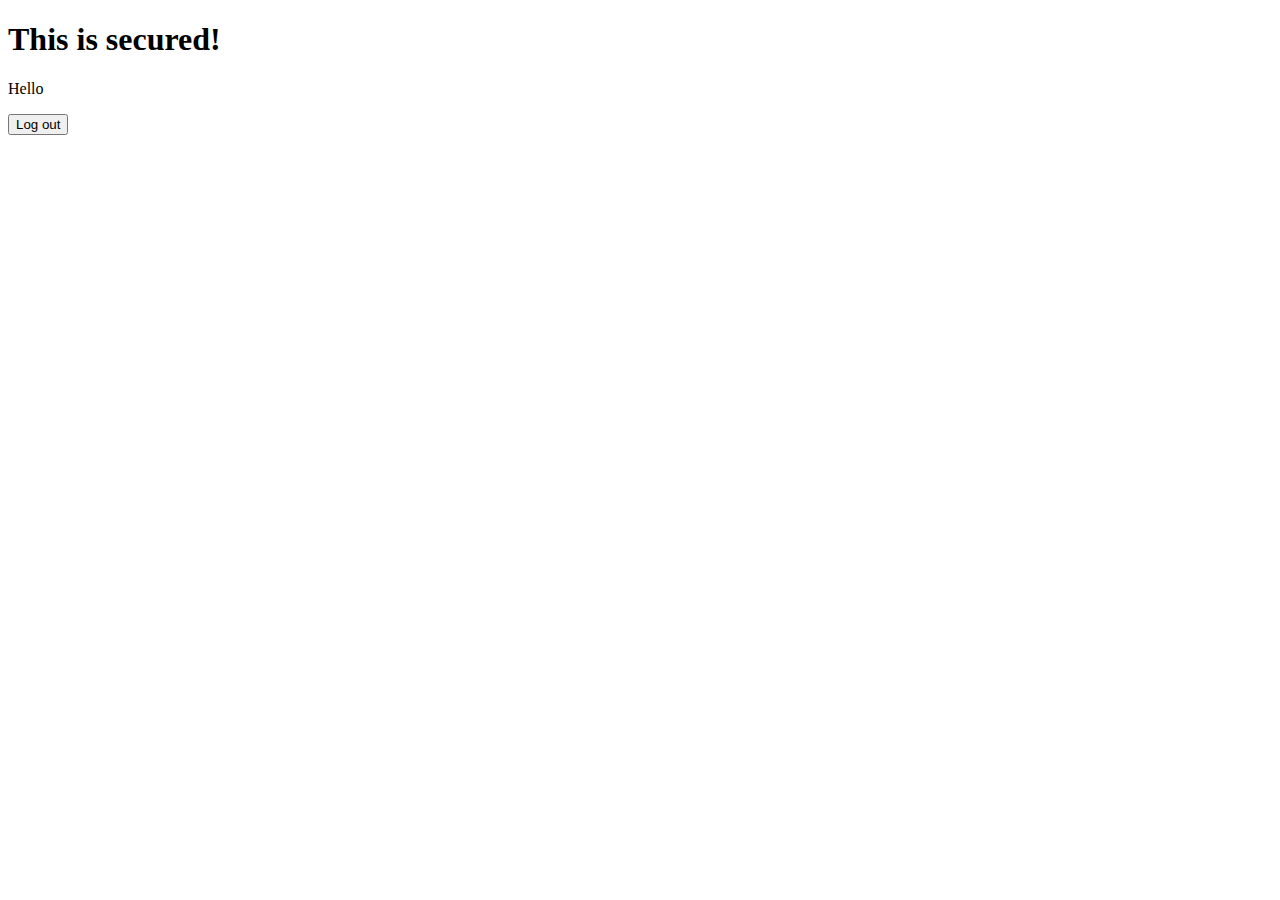
<file: src/main/resources/templates/app/index.html>
<!DOCTYPE html>
<html xmlns:th="http://www.thymeleaf.org" lang="zh-CN">
	<head>
		<meta  charset="UTF-8" />
<!-- 		<script th:src="@{/js/jquery-1.8.0.min.js}"></script> -->
		<script th:src="@{https://ajax.googleapis.com/ajax/libs/jquery/1.11.1/jquery.min.js}"></script>
		<title>Hello</title>
	</head>
	<body>
	  <div class="container">
	    <h1>This is secured!</h1>
	    <p>
	      Hello <b><c:out value="${pageContext.request.remoteUser}"/></b>
	    </p>
	    <c:url var="logoutUrl" value="/logout"/>
	    <form class="form-inline" action="${logoutUrl}" method="post">
	      <input id="out" type="submit" value="Log out" />
	      <input id="token" type="hidden" name="${_csrf.parameterName}" value="${_csrf.token}"/>
	    </form>
	  </div>
	</body>
	<script type="text/javascript">
		var token = $('#token').val();
		$('#out').click(function(){
			window.location.href="/login/out";
			
		})
		//alert(token);
	</script>
</html>
</file>
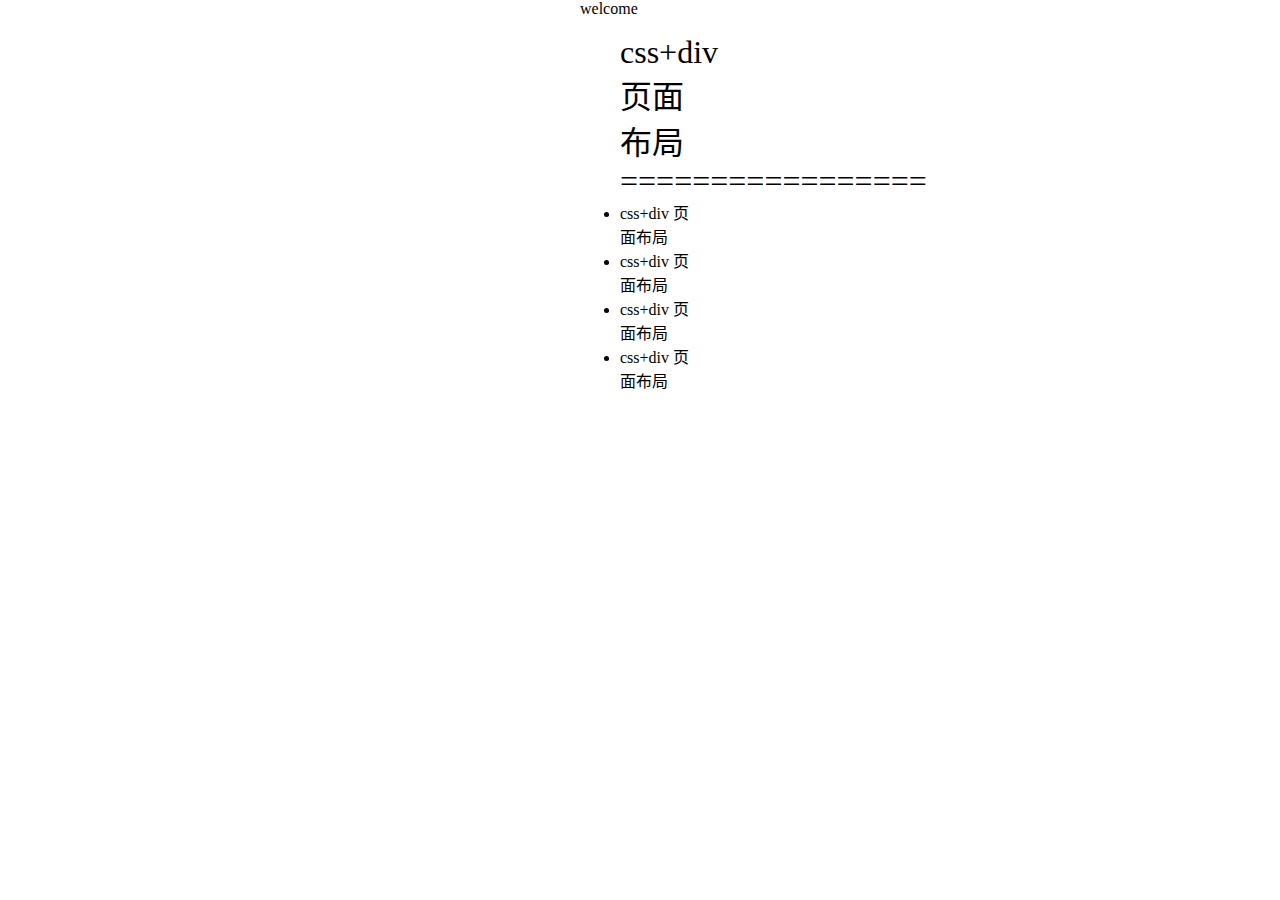
<file: src/main/resources/templates/app/hello2.html>
<!DOCTYPE html>
<html xmlns:th="http://www.thymeleaf.org" lang="zh-CN">
	<head>
		<meta http-equiv="Content-Type" content="text/html; charset=UTF-8" />
		<title>Hello</title>
	</head>
	<body style=" max-width: 7.5rem;margin: 0 auto;">
		<header>welcome</header>
		<div>
			<ul>
				<li style="width:100%;font-color:red;font-size:2rem;list-style: none;">css+div 页面布局=================</li>
				<li>css+div 页面布局</li>
				<li>css+div 页面布局</li>
				<li>css+div 页面布局</li>
				<li>css+div 页面布局</li>
			</ul>
		</div>
		<img alt="" th:src="@{/static/img/my-new.png}"/>
	</body>
</html>
</file>
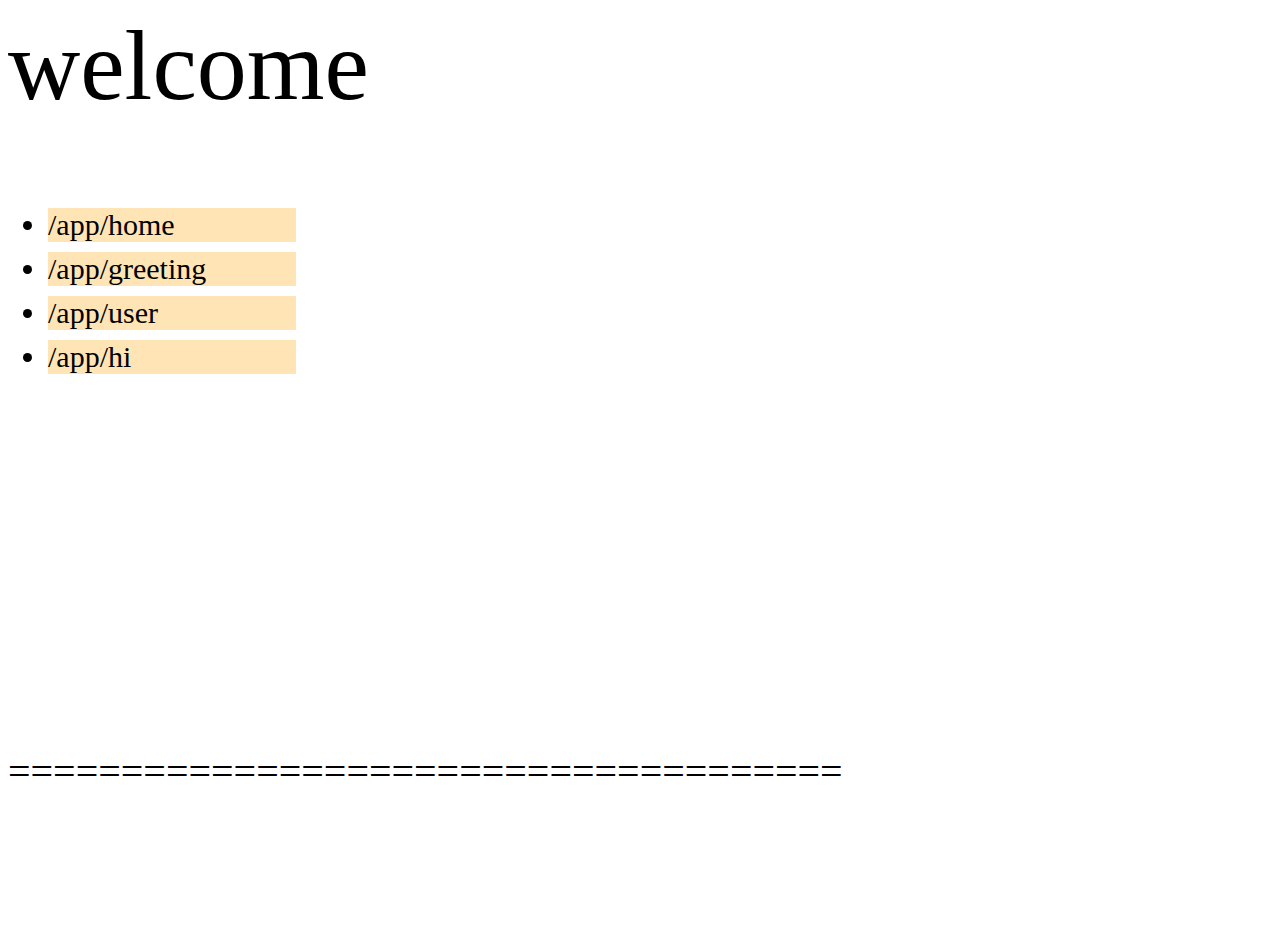
<file: src/main/resources/templates/app/home.html>
<!DOCTYPE html>
<html xmlns:th="http://www.thymeleaf.org" lang="zh-CN" style="width:100%;height:100%;font-size:20px;">
	<head>
		<meta http-equiv="Content-Type" content="text/html; charset=UTF-8" />
		<title>Hello</title>
		<script th:src="@{https://ajax.googleapis.com/ajax/libs/jquery/1.11.1/jquery.min.js}"></script>
	</head>
	<style type="text/css">
		body li{
			background-color:#FFE4B5 ;
			width:20%;
			font-size:1.5rem;
			margin-top:0.5rem;
		}
	</style>
	<body style="width: 100%;height:100%">
		<header style="height:20%;position:relative;font-size:5rem">welcome</header>
		<section>
		</section>
		<div style="height:60%">
			<ul>
				<li id="home"  >/app/home</li>
				<li id="greeting" >/app/greeting</li>
				<li id="user" >/app/user</li>
				<li id="hi"  >/app/hi</li>
				<li style="width:100%;font-color:red;font-size:5rem;list-style: none;">
				
				</li>
			</ul>
		</div>
		<footer style="height:20%;font-size:2rem">
			=====================================
		</footer>
	</body>
	<script type="text/javascript">
		$('#home').click(function(){
			window.location.href="/app/home";
		})
		$('#greeting').click(function(){
			window.location.href="/app/greeting";
		})
		$('#user').click(function(){
			window.location.href="/app/user";
		})
		$('#hi').click(function(){
			window.location.href="/app/hi";
		})
	</script>
</html>
</file>
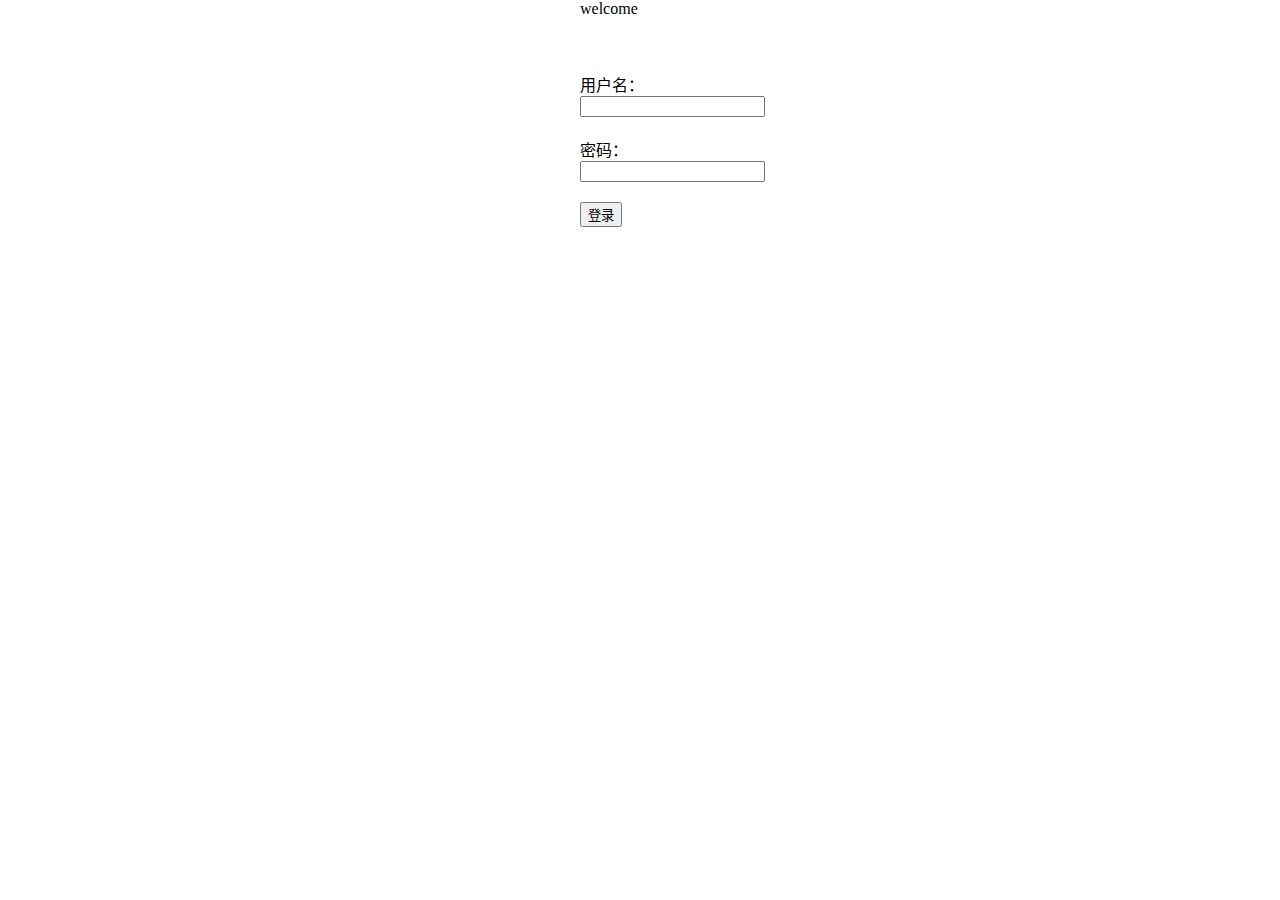
<file: src/main/resources/templates/app/login.html>
<!DOCTYPE html>
<html xmlns:th="http://www.thymeleaf.org" lang="zh-CN">
	<head>
		<meta  charset="UTF-8" />
<!-- 		<script th:src="@{/js/jquery-1.8.0.min.js}"></script> -->
		<script th:src="@{https://ajax.googleapis.com/ajax/libs/jquery/1.11.1/jquery.min.js}"></script>
		<title>Hello</title>
	</head>
	<body style=" max-width: 7.5rem;margin: 0 auto;">
		<header>welcome</header>
		<br/>
		<br/>
		<br/>
		<div align="left" >
			<form action="/login/in" id="form">
				用户名：<input id="namea" name="username" type="text" style="margin-bottom: 20px"></input>
				密码：<input id="passd" name="password" type="password" style="margin-bottom: 20px" ></input>
					<input class="login"  type="button" value="登录"></input>
			</form>
		</div>
		 <img alt="" th:src="@{/static/img/my-new.png}"/>
	</body>
	
	<script type="text/javascript">
		$('.login').click(function (){
			 $('#form').submit();
		})
	</script>
</html>
</file>
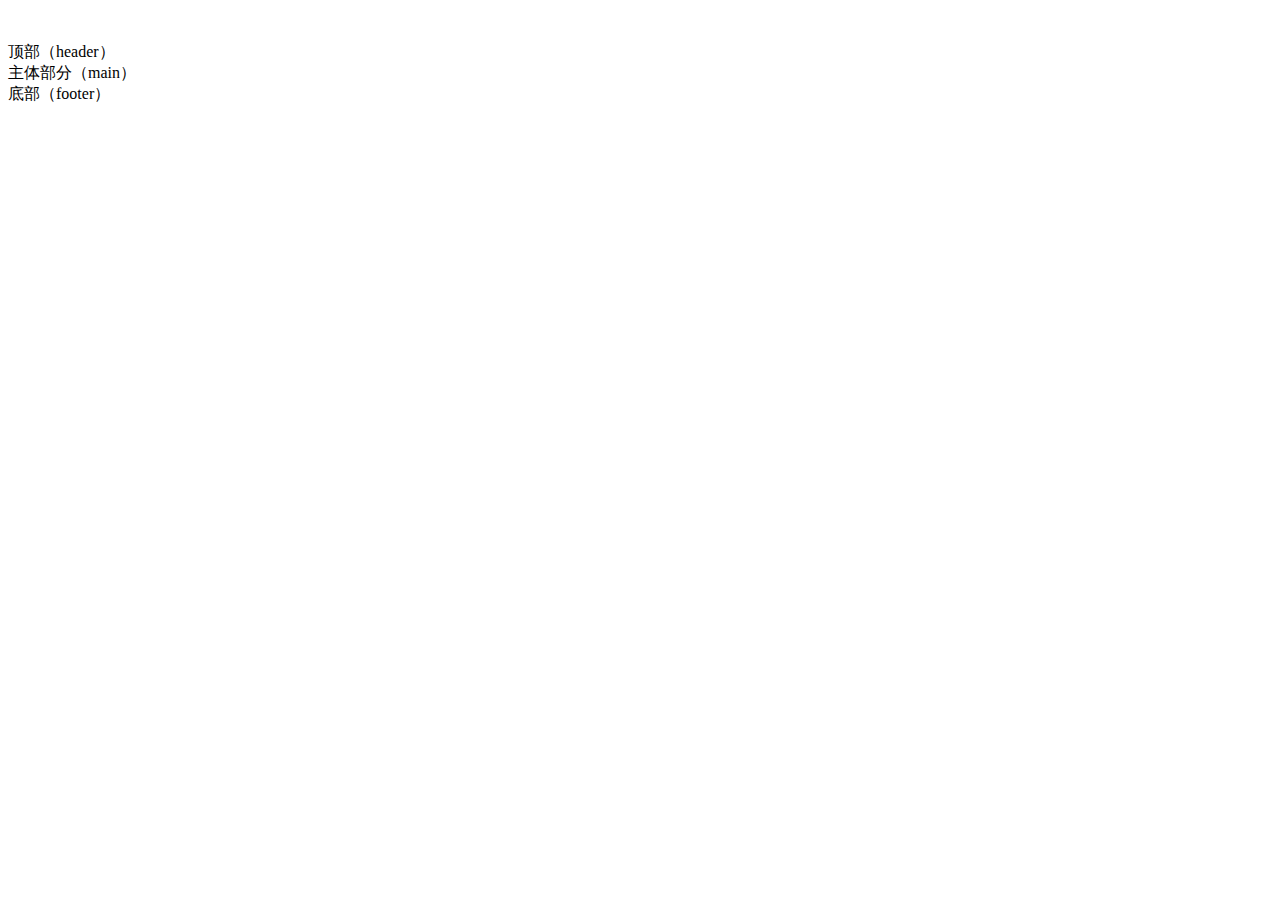
<file: src/main/resources/templates/html/hello.html>
<!DOCTYPE HTML>
<html xmlns:th="http://www.thymeleaf.org">
<head>
   <meta charset="utf-8"/>
   <meta http-equiv="Content-Type" content="text/html; charset=UTF-8" />
	    <meta name="description" content="javascript" />
	    <meta name="Keywords" content="javascript" />
	    <title id="title">微dd</title>
</head>
<body style="height:auto;width:auto;">
   <head> 
        <title>无标题文档</title> 
    </head>
    <section>
    	<div>
    		<img alt="" th:src="@{/static/img/my-new.png}"/>
		    <p th:text="'Hello, ' + ${name} + '!'" />
    	</div>
    	<div id="Container">
            <div id="header">顶部（header）</div>
            <div id="main">主体部分（main）</div>
            <div id="footer">底部（footer）</div>
    </div>
    </section>
</body>
</html>
</file>
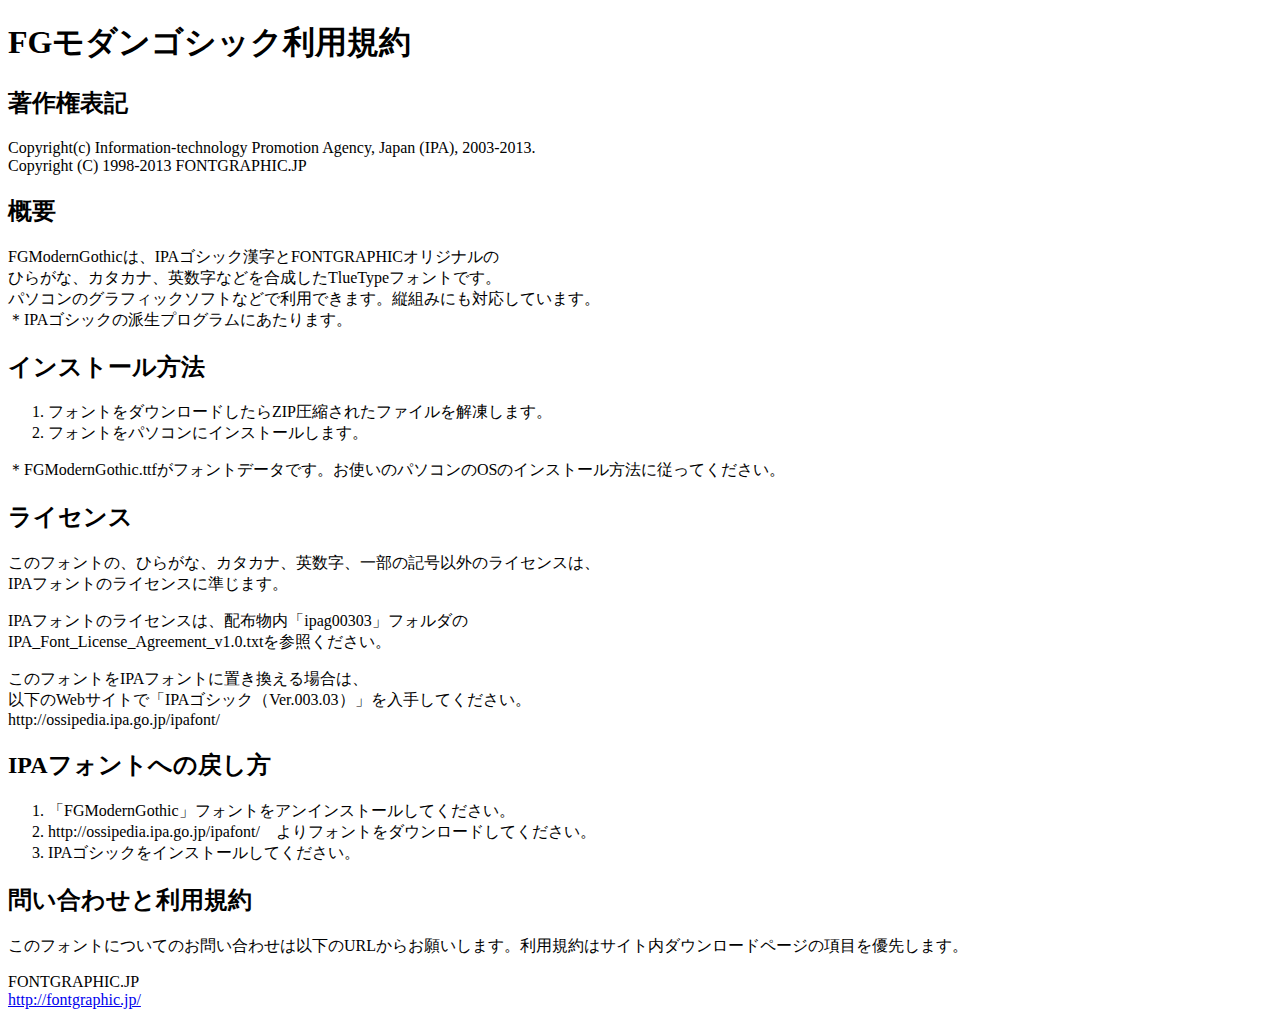
<file: src/main/resources/static/fonts/fgmodernttf/ReadMe.html>
<!DOCTYPE html PUBLIC "-//W3C//DTD XHTML 1.0 Transitional//EN" "http://www.w3.org/TR/xhtml1/DTD/xhtml1-transitional.dtd">
<html xmlns="http://www.w3.org/1999/xhtml">
<head>
<meta http-equiv="Content-Type" content="text/html; charset=UTF-8" />
<title>利用規約</title>
</head>

<body>
<h1>FGモダンゴシック利用規約</h1>
<h2>著作権表記</h2>
<p>
Copyright(c) Information-technology Promotion Agency, Japan (IPA), 2003-2013.<br />
Copyright (C) 1998-2013 FONTGRAPHIC.JP</p>

<h2>概要</h2>
<p>FGModernGothicは、IPAゴシック漢字とFONTGRAPHICオリジナルの<br />
ひらがな、カタカナ、英数字などを合成したTlueTypeフォントです。<br />
パソコンのグラフィックソフトなどで利用できます。縦組みにも対応しています。<br />
＊IPAゴシックの派生プログラムにあたります。</p>

<h2>インストール方法</h2>

<ol>
<li>フォントをダウンロードしたらZIP圧縮されたファイルを解凍します。</li>
<li>フォントをパソコンにインストールします。</li>
</ol>
＊FGModernGothic.ttfがフォントデータです。お使いのパソコンのOSのインストール方法に従ってください。<br />
</p>

<h2>ライセンス</h2>
このフォントの、ひらがな、カタカナ、英数字、一部の記号以外のライセンスは、<br />
IPAフォントのライセンスに準じます。</p>

<p>IPAフォントのライセンスは、配布物内「ipag00303」フォルダの<br />
IPA_Font_License_Agreement_v1.0.txtを参照ください。</p>
<p>このフォントをIPAフォントに置き換える場合は、<br />
以下のWebサイトで「IPAゴシック（Ver.003.03）」を入手してください。<br />
http://ossipedia.ipa.go.jp/ipafont/<br />
</p>

<h2>IPAフォントへの戻し方</h2>
<ol>
<li>「FGModernGothic」フォントをアンインストールしてください。</li>
<li>http://ossipedia.ipa.go.jp/ipafont/　よりフォントをダウンロードしてください。</li>
<li>IPAゴシックをインストールしてください。</li>
</ol>

<h2>問い合わせと利用規約</h2>
<p>このフォントについてのお問い合わせは以下のURLからお願いします。利用規約はサイト内ダウンロードページの項目を優先します。</p>
<p>FONTGRAPHIC.JP<br />
<a href="http://fontgraphic.jp/">http://fontgraphic.jp/</a></p>
</body>
</html>
</file>
